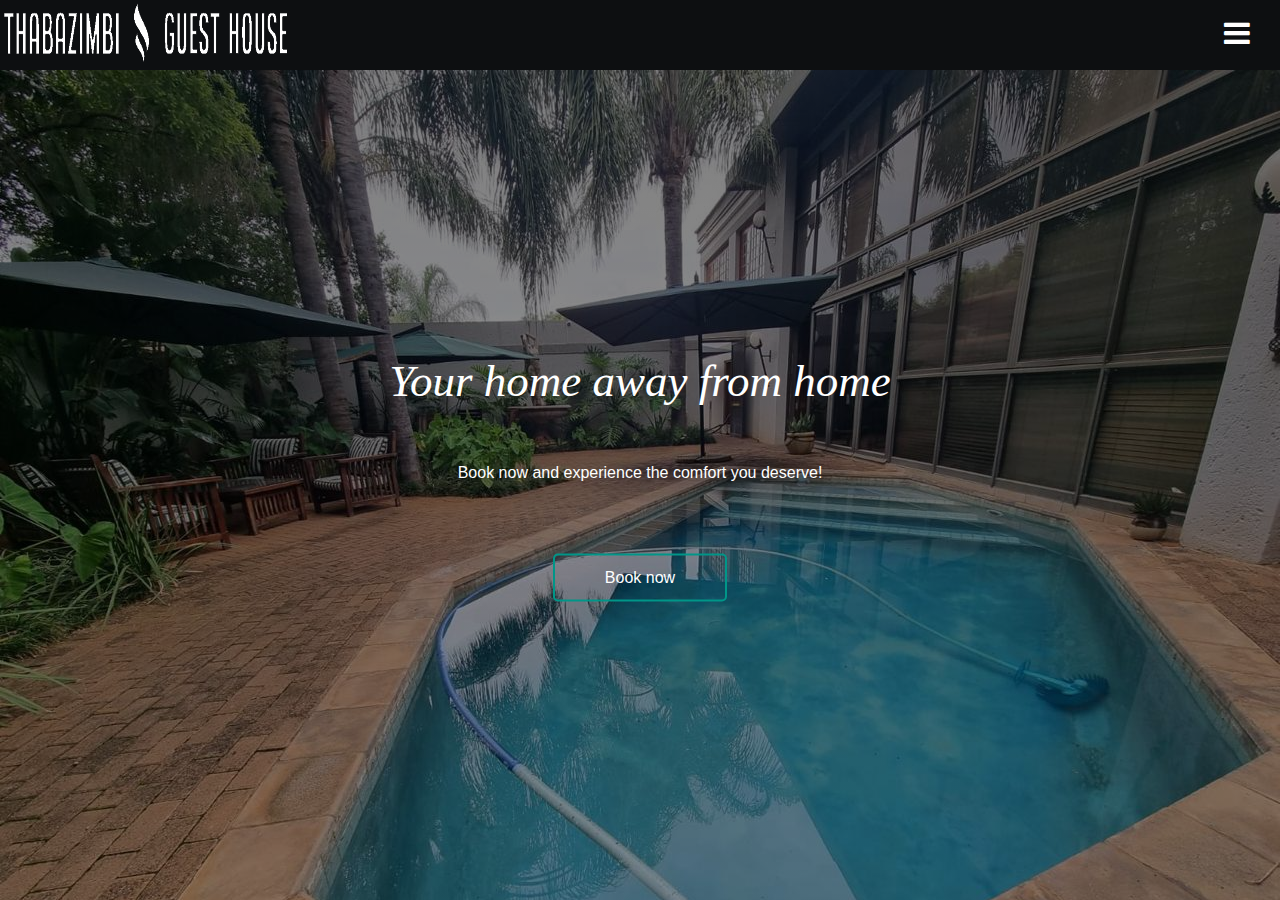
<file: index.html>
<html lang="en">
    <head>
        <meta charset="UTF-8">
        <meta name="viewport" content="width=device-width, initial-scale=1.0">

        <title>Thabazimbi Guest House </title>
        
        <link rel="stylesheet" href="https://cdnjs.cloudflare.com/ajax/libs/font-awesome/4.7.0/css/font-awesome.min.css">
        <link rel="stylesheet" href="https://stackpath.bootstrapcdn.com/font-awesome/4.7.0/css/font-awesome.min.css">
        <link rel="stylesheet" href="https://maxcdn.bootstrapcdn.com/bootstrap/4.5.0/css/bootstrap.min.css">
        <link rel="stylesheet" href="style.css">
</head>
    <body>
       
        <nav>
             <div class="nich">
            <input type="checkbox" id="check">
            <label for="check" class="checkbtn">
            <i class="fa fa-bars"></i>
            </label>
            <img src="use.png" width="290" height="65">
          
               <ul> 
                    <li><a href="index.html">Home</a></li>
                    <li><a href="About Us.html">About us</a></li>
                    <li><a href="Photo Gallery.html">Photo Gallery</a></li>
                    <li><a href="Contact Us.html">Contact Us</a></li>
                    <li><a href="Our Rates.html">Our Rates</a></li>
                    <li><a href="Directions.html">Directions</a></li>
                 
          </ul> </div>
             </nav> 

                        <section></section>          
<div class="content">
                <h1>Your home away from home</h1>
                <br>
                <p>Book now and experience the comfort you deserve!</p>
                <br>
           
              
                <a href="Our Rates.html" class="btn">Book now</a>
            </div>
</div> <div>
       </body>    
 
</html>
</file>
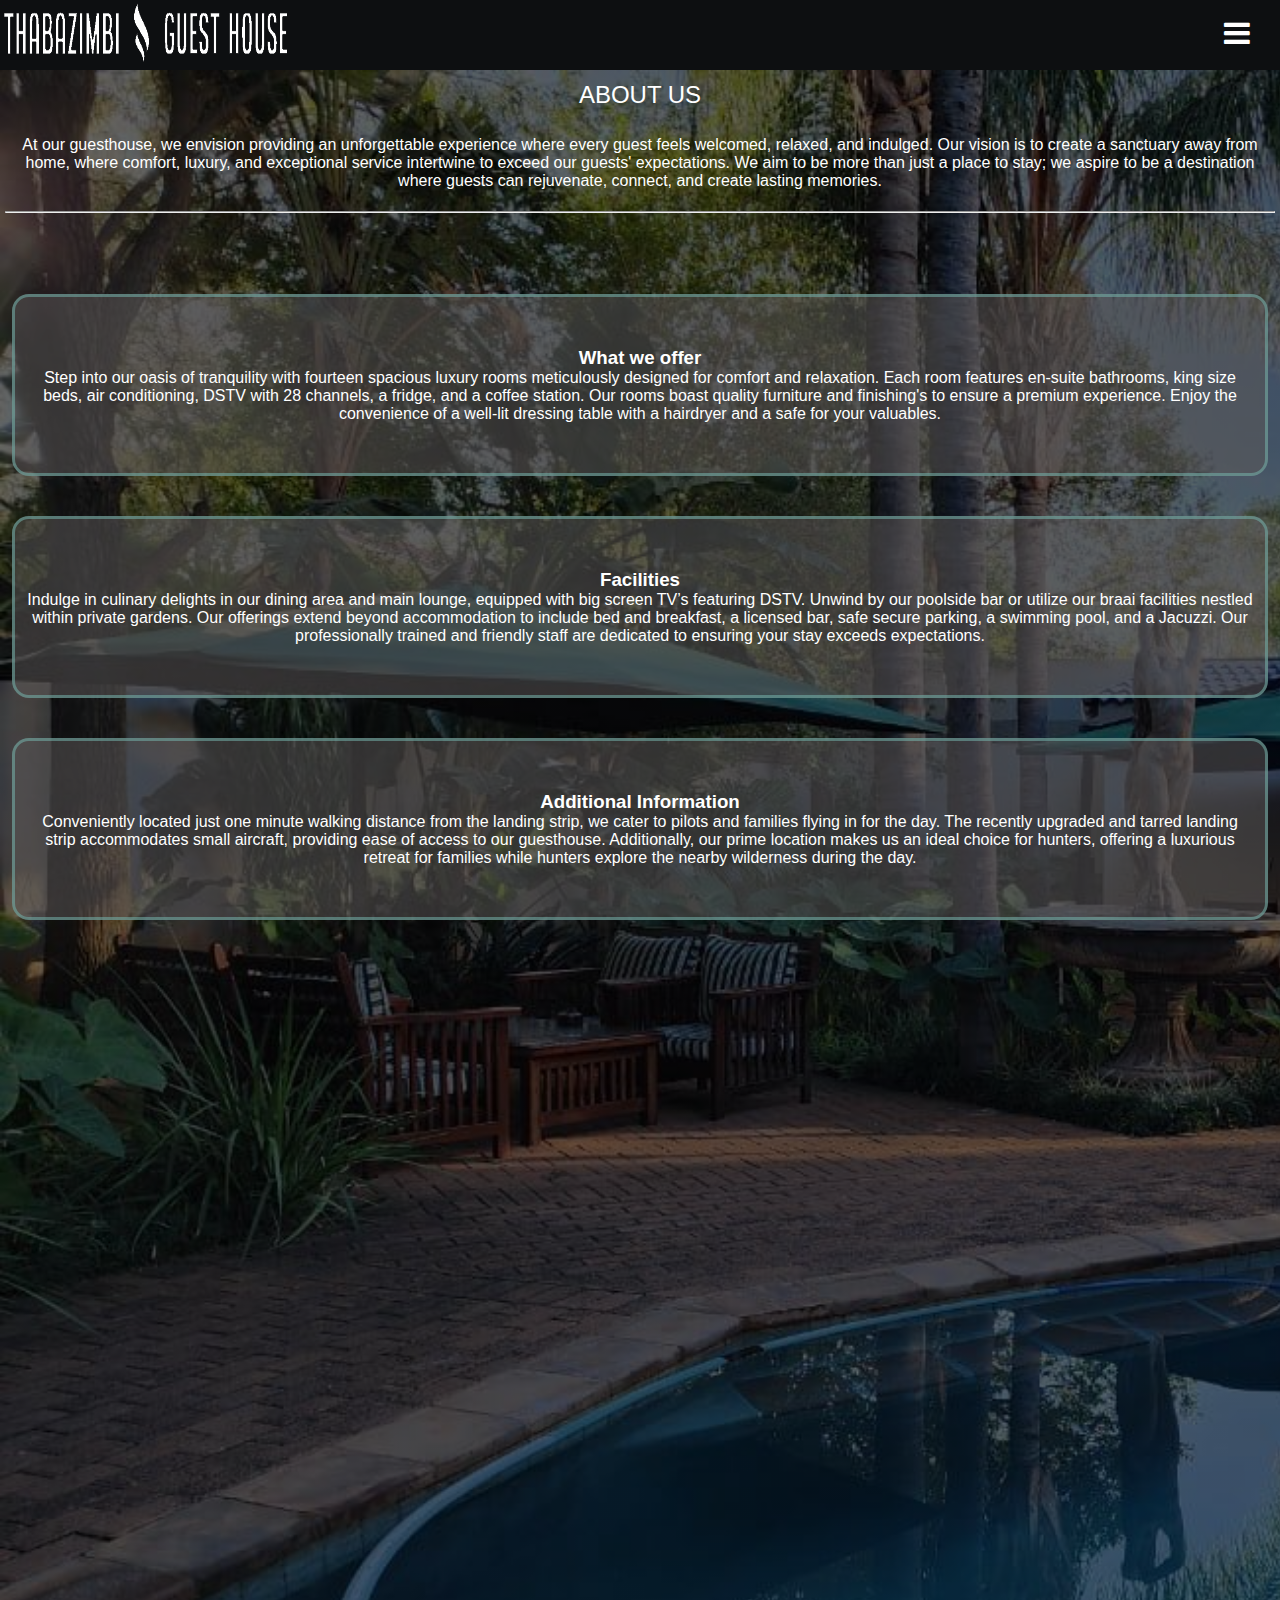
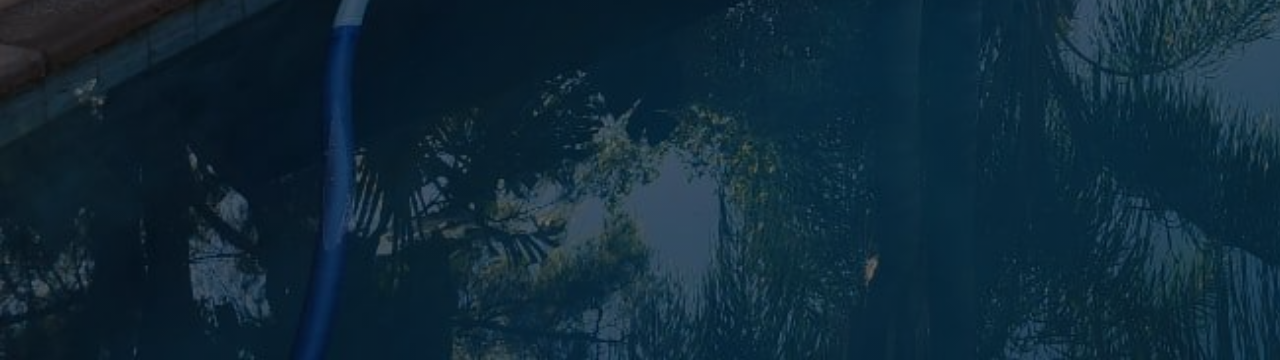
<file: About Us.html>
<html  lang="en">
    <head>
        <meta charset="UTF-8">
        <meta name="viewport" content="width=device-width, initial-scale=1.0">
        <title>Photo Gallery</title>
        <link rel="stylesheet" href="style.css">
        <link rel="stylesheet" href="jquery.flipster.min.css">
         <link rel="stylesheet" href="https://cdnjs.cloudflare.com/ajax/libs/font-awesome/4.7.0/css/font-awesome.min.css">
        
       
</head>
    <body>
      <nav>
           
       
        <div class="nich">
            <input type="checkbox" id="check">
            <label for="check" class="checkbtn">
            <i class="fa fa-bars"></i>
            </label>
            <img src="use.png" width="290" height="65">
          
               <ul> 
                    <li><a href="index.html">Home</a></li>
                    <li><a href="About Us.html">About us</a></li>
                    <li><a href="Photo Gallery.html">Photo Gallery</a></li>
                    <li><a href="Contact Us.html">Contact Us</a></li>
                    <li><a href="Our Rates.html">Our Rates</a></li>
                    <li><a href="Directions.html">Directions</a></li>
             
          </ul> </div>
       </nav> 
       <div class="aboutBG">
       <div class="about-1">
            <p><h2>ABOUT US</h2></p>
            <br>
            <p>At our guesthouse, we envision providing an unforgettable experience where every guest feels welcomed, relaxed, and indulged. 
               Our vision is to create a sanctuary away from home, where comfort, luxury, and exceptional service intertwine to exceed our guests' expectations.
               We aim to be more than just a place to stay; we aspire to be a destination where guests can rejuvenate, connect, and create lasting memories.</p>
               <br>
               <hr>
        </div>
        <br>
        <br>
        
                            <div class="AUunder">
                            <div class="AUBOX" >
                               
                                <h3>What we offer</h3>
                                
                                <p>Step into our oasis of tranquility with fourteen spacious luxury rooms meticulously designed for comfort and relaxation. 
                                   Each room features en-suite bathrooms, king size beds, air conditioning, DSTV with 28 channels, a fridge, and a coffee station. 
                                   Our rooms boast quality furniture and finishing's to ensure a premium experience. 
                                   Enjoy the convenience of a well-lit dressing table with a hairdryer and a safe for your valuables.</p>
                            </div>
                            <div class="AUBOX">
                                <h3>Facilities</h3>
                                <p>Indulge in culinary delights in our dining area and main lounge, equipped with big screen TV’s featuring DSTV. 
                                   Unwind by our poolside bar or utilize our braai facilities nestled within private gardens. 
                                   Our offerings extend beyond accommodation to include bed and breakfast, a licensed bar, safe secure parking, a swimming pool, and a Jacuzzi. 
                                   Our professionally trained and friendly staff are dedicated to ensuring your stay exceeds expectations.</p>
                            </div> 
                            <div class="AUBOX">
                                <h3>Additional Information</h3>
                                <p>Conveniently located just one minute walking distance from the landing strip, we cater to pilots and families flying in for the day. 
                                   The recently upgraded and tarred landing strip accommodates small aircraft, providing ease of access to our guesthouse. 
                                   Additionally, our prime location makes us an ideal choice for hunters, offering a luxurious retreat for families while hunters explore the nearby wilderness during the day.</p>
                        </div>
                      </div>  
                    </div>
        
      
                    </body>
                    </html>
<style>
  .container {
    display: flex;
    justify-content: space-between;
    margin: 15px;
  }
  
  .box {
  width: 30%;
  background-color: rgba(650, 820, 290, 0.6); /* Transparent background color */
  padding: 20px;
  border-radius: 8px;
  box-shadow: 0 4px 8px rgba(0, 0, 0, 2.0);
  }
  
  .box h2 {
    font-size: 24px;
    margin-bottom: 10px;
    color: #080808;
  }
  
  .box p {
    font-size: 16px;
    line-height: 1.6;
    color: #070707;
  }
</style>
</file>
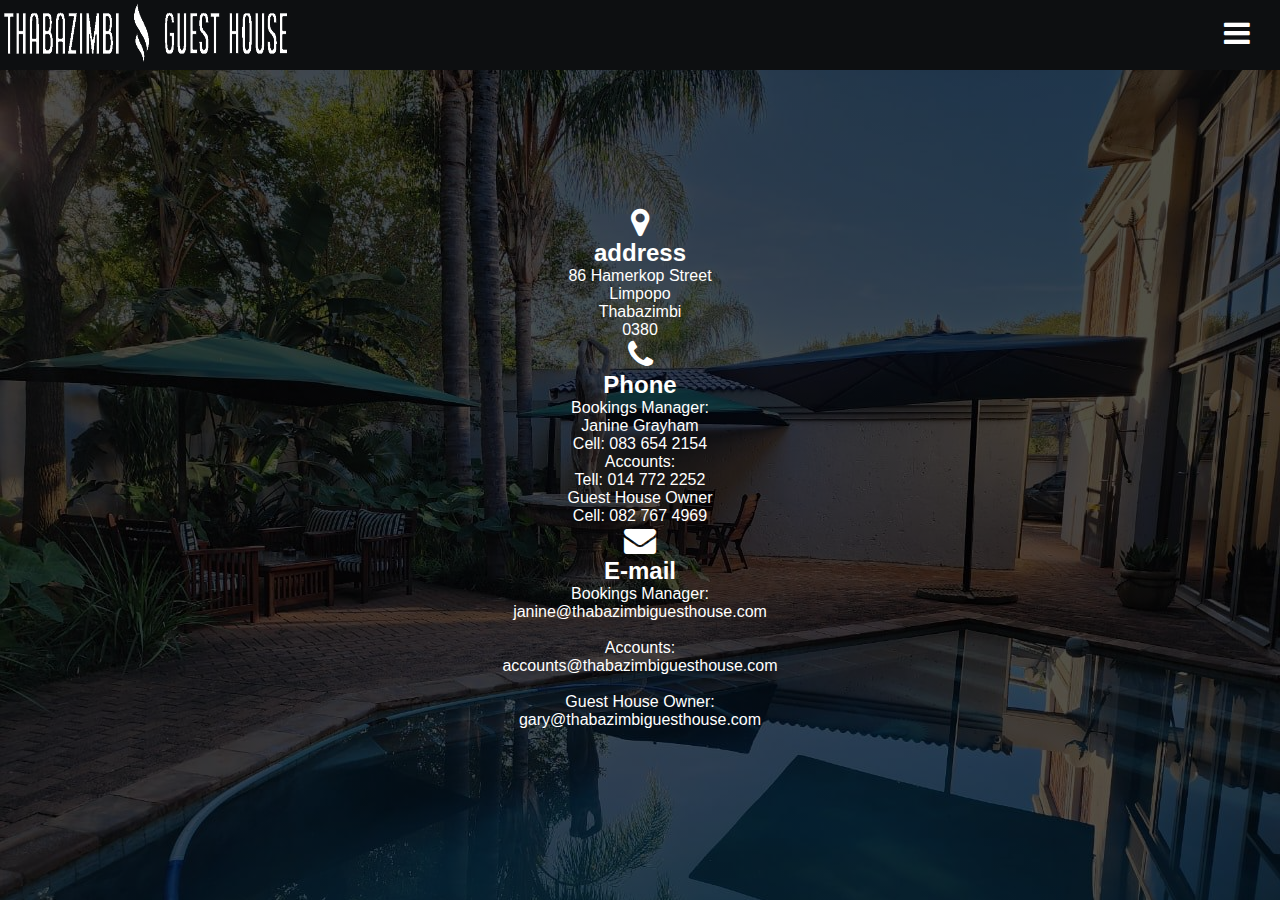
<file: Contact Us.html>
<html lang="en">
    <head>
        <meta charset="UTF-8">
        <meta name="viewport" content="width=device-width, initial-scale=1.0">
        <title>Contact Us</title>
        <link rel="stylesheet" href="https://stackpath.bootstrapcdn.com/font-awesome/4.7.0/css/font-awesome.min.css" integrity="sha384-wvfXpqpZZVQGK6TAh5PVlGOfQNHSoD2xbE+QkPxCAFlNEevoEH3Sl0sibVcOQVnN" crossorigin="anonymous"><link rel="stylesheet" href="https://stackpath.bootstrapcdn.com/font-awesome/4.7.0/css/font-awesome.min.css" integrity="sha384-wvfXpqpZZVQGK6TAh5PVlGOfQNHSoD2xbE+QkPxCAFlNEevoEH3Sl0sibVcOQVnN" crossorigin="anonymous">
        <link rel="stylesheet" href="style.css">
        <link rel="stylesheet" href="https://cdnjs.cloudflare.com/ajax/libs/font-awesome/4.7.0/css/font-awesome.min.css">
</head>
    <body>
        <nav>
            <div class="nich">
            <input type="checkbox" id="check">
            <label for="check" class="checkbtn">
            <i class="fa fa-bars"></i>
            </label>
            <img src="use.png" width="290" height="65">
              <ul> 
                    <li><a href="index.html">Home</a></li>
                    <li><a href="About Us.html">About us</a></li>
                    <li><a href="Photo Gallery.html">Photo Gallery</a></li>
                    <li><a href="Contact Us.html">Contact Us</a></li>
                    <li><a href="Our Rates.html">Our Rates</a></li>
                    <li><a href="Directions.html">Directions</a></li>
           
          </ul>
      </div>   
        
       </nav>  
        
      
        
     <div class="ContactUSBG">
    <div class="content21">
       <br>
       <br>
       
             
             <i class="fa fa-map-marker fa-2x" aria-hidden="true"></i>
                
                <h2>address</h2>
                <p>
                    86 Hamerkop Street<br>Limpopo<br>Thabazimbi <br>0380
                </p>
          
            
     
                <i class="fa fa-phone fa-2x" aria-hidden="true"></i>
                <h2>Phone</h2>
                <p>Bookings Manager:</p>
                Janine Grayham<br>
                Cell: 083 654 2154
                <br>
                Accounts:<br>
                Tell: 014 772 2252
                <br>
                Guest House Owner<br>
                Cell: 082 767 4969
           
        
<br>
           
                <i class="fa fa-envelope fa-2x" aria-hidden="true"></i>
                <h2>E-mail</h2>
                    Bookings Manager:<br>
                    janine@thabazimbiguesthouse.com <br><br>
                    Accounts:<br>
                    accounts@thabazimbiguesthouse.com<br><br>
                    Guest House Owner:<br>
                    gary@thabazimbiguesthouse.com
</section>
            </div>
        </div>
     
      
          
           
      

    </body>
</html>
</file>
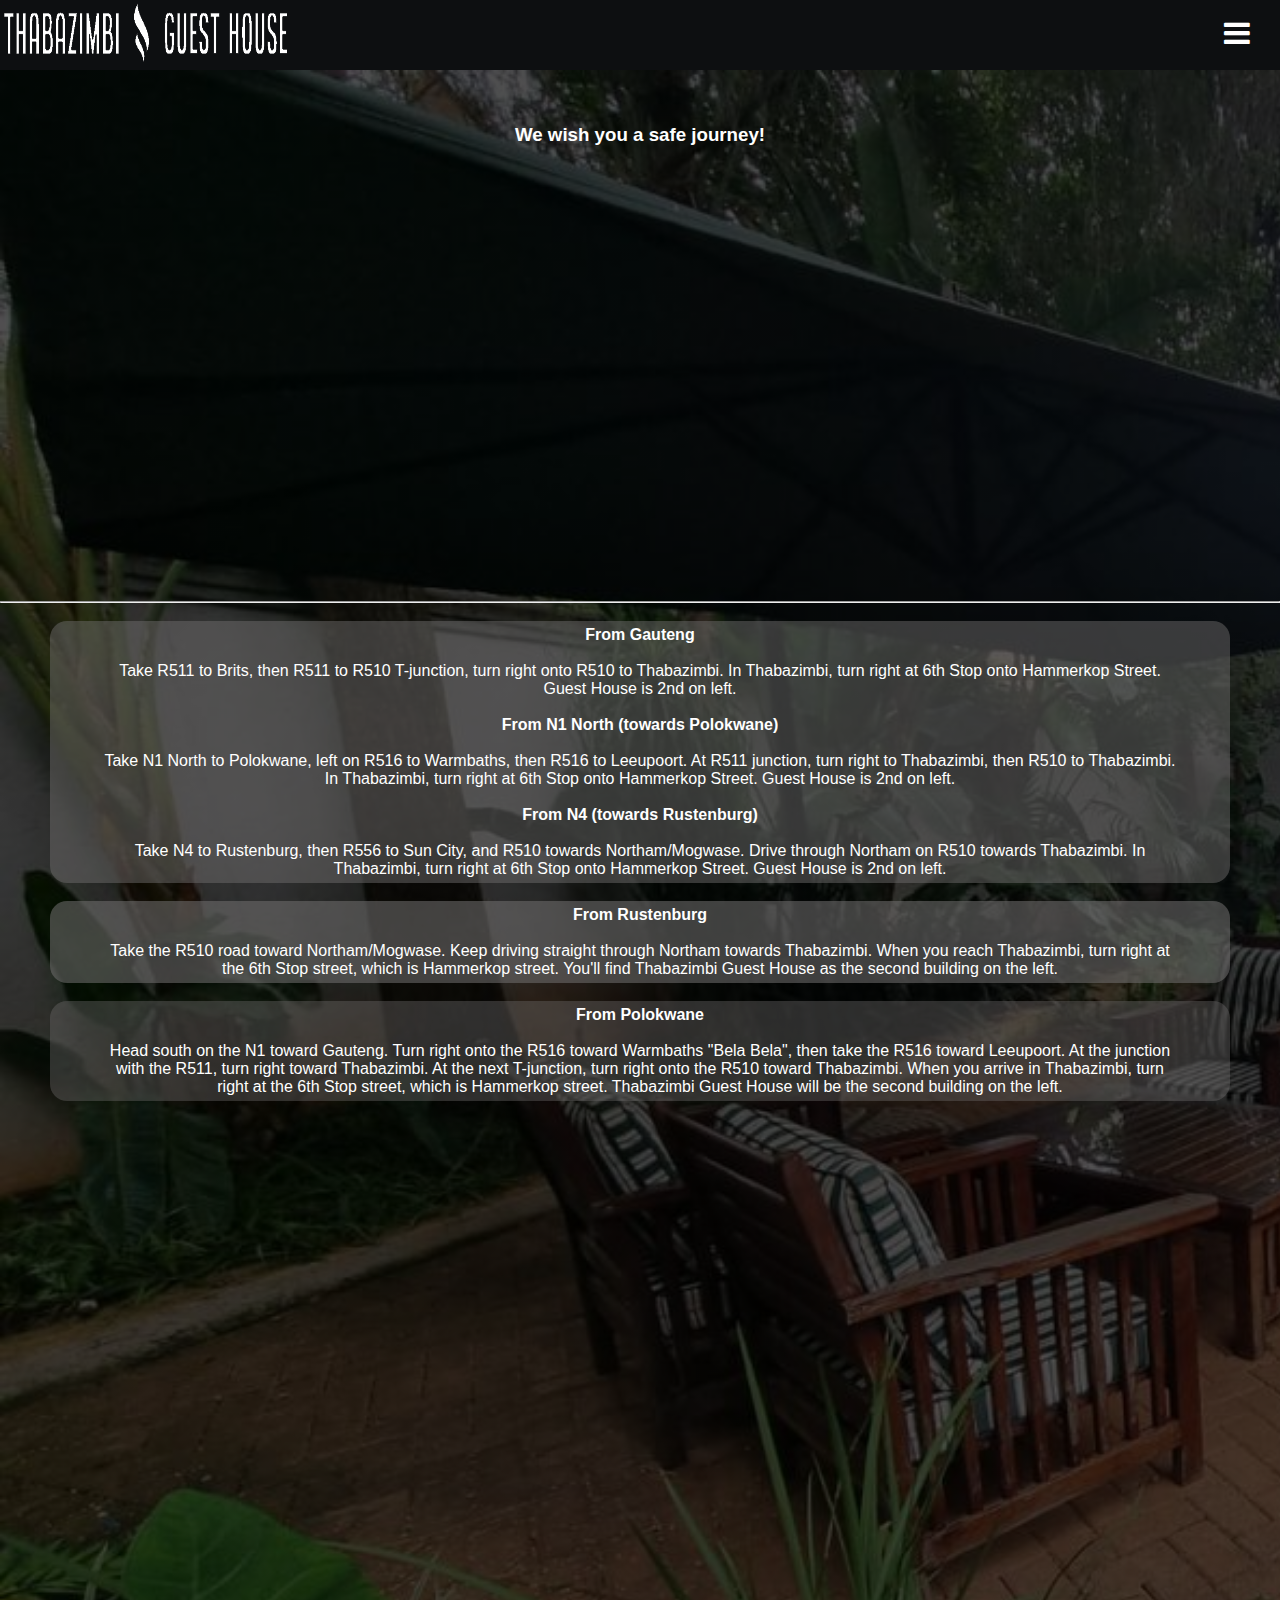
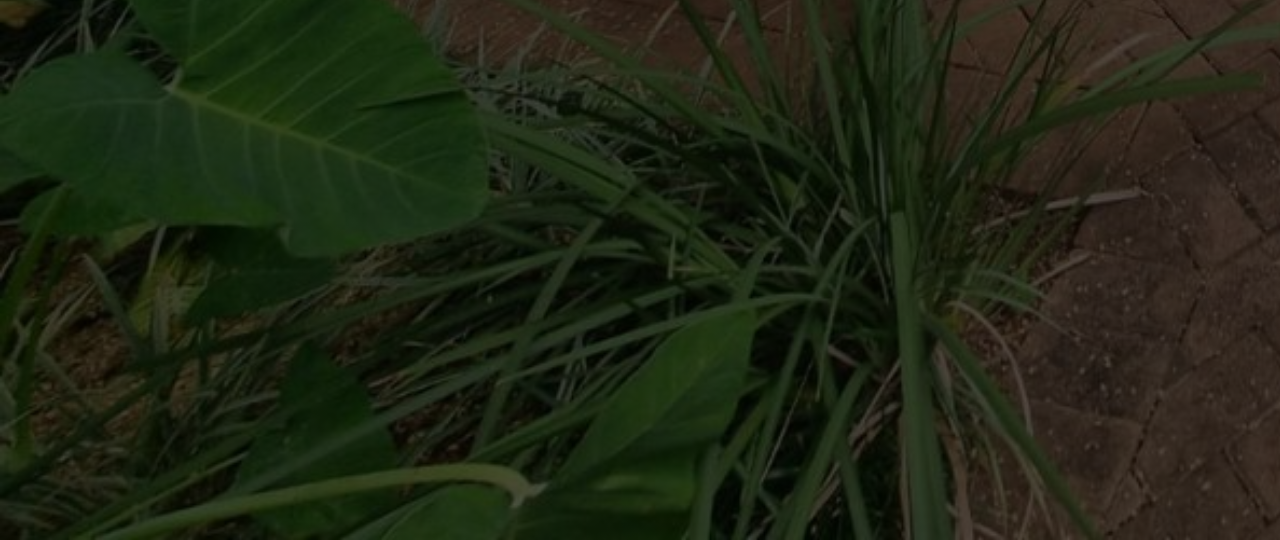
<file: Directions.html>
<html lang="en">
    <head>
        <meta charset="UTF-8">
        <meta name="viewport" content="width=device-width, initial-scale=1.0">
        <title>Directions</title>
        <link rel="stylesheet" href="style.css">
        <link rel="stylesheet" href="https://cdnjs.cloudflare.com/ajax/libs/font-awesome/4.7.0/css/font-awesome.min.css">
</head>
    <body>
        <nav>
            <div class="nich">
            <input type="checkbox" id="check">
            <label for="check" class="checkbtn">
            <i class="fa fa-bars"></i>
            </label>
            <img src="use.png" width="290" height="65">
              <ul> 
                    <li><a href="index.html">Home</a></li>
                    <li><a href="About Us.html">About us</a></li>
                    <li><a href="Photo Gallery.html">Photo Gallery</a></li>
                    <li><a href="Contact Us.html">Contact Us</a></li>
                    <li><a href="Our Rates.html">Our Rates</a></li>
                    <li><a href="Directions.html">Directions</a></li>
           
          </ul>
      </div>    
       </nav>  
       <div class="DirectionsBG">
<br>
<br>
<div class="container0">
    <br>
        <h3>We wish you a safe journey!</h3> 
        <br>
        <iframe src="https://www.google.com/maps/embed?pb=!1m18!1m12!1m3!1d3628.233948258404!2d27.41187937552162!3d-24.58112109984737!2m3!1f0!2f0!3f0!3m2!1i1024!2i768!4f13.1!3m3!1m2!1s0x1ebeb3d402ed11d3%3A0x43040a3882
                     62d638!2s86%20Hamerkop%20St%2C%20Thabazimbi%2C%200387!5e0!3m2!1sen!2sza!4v1714033911696!5m2!1sen!2sza"
                     width="600" height="450" style="border:0;" allowfullscreen="" loading="lazy" referrerpolicy="no-referrer-when-downgrade"></iframe>
</div>
<hr>
<br>
<div class="container">

    <div class="box1" >
       
        <h4>From Gauteng</h4>
      <bR>
        <p>
            Take R511 to Brits, then R511 to R510 T-junction, turn right onto R510 to Thabazimbi.
            In Thabazimbi, turn right at 6th Stop onto Hammerkop Street. Guest House is 2nd on left.
      </p>
          <br>
        <h4>From N1 North (towards Polokwane)</h4>
      
        <br>
        <P>    Take N1 North to Polokwane, left on R516 to Warmbaths, then R516 to Leeupoort.
            At R511 junction, turn right to Thabazimbi, then R510 to Thabazimbi.
           In Thabazimbi, turn right at 6th Stop onto Hammerkop Street. Guest House is 2nd on left.
        </P>
        <br>
        <h4>From N4 (towards Rustenburg)</h4>
            <br>
               Take N4 to Rustenburg, then R556 to Sun City, and R510 towards Northam/Mogwase.
              Drive through Northam on R510 towards Thabazimbi.
               In Thabazimbi, turn right at 6th Stop onto Hammerkop Street. Guest House is 2nd on left.
            
      </div>
   <bR>
    <div class="box2">
        <h4>From Rustenburg</h4>
        <br>
        <p>Take the R510 road toward Northam/Mogwase. Keep driving straight through Northam towards Thabazimbi. 
            When you reach Thabazimbi, turn right at the 6th Stop street, which is Hammerkop street. 
            You'll find Thabazimbi Guest House as the second building on the left.

        </p>
    </div>
    <br> 
    <div class="box3">
        <h4>From Polokwane</h4>
        <br>
        <p>Head south on the N1 toward Gauteng. Turn right onto the R516 toward Warmbaths "Bela Bela", then take the R516 toward Leeupoort. 
           At the junction with the R511, turn right toward Thabazimbi. At the next T-junction, turn right onto the R510 toward Thabazimbi.
           When you arrive in Thabazimbi, turn right at the 6th Stop street, which is Hammerkop street. Thabazimbi Guest House will be the second building on the left.</p>
    </div>
</div>
        </body>

        
</html>
</file>
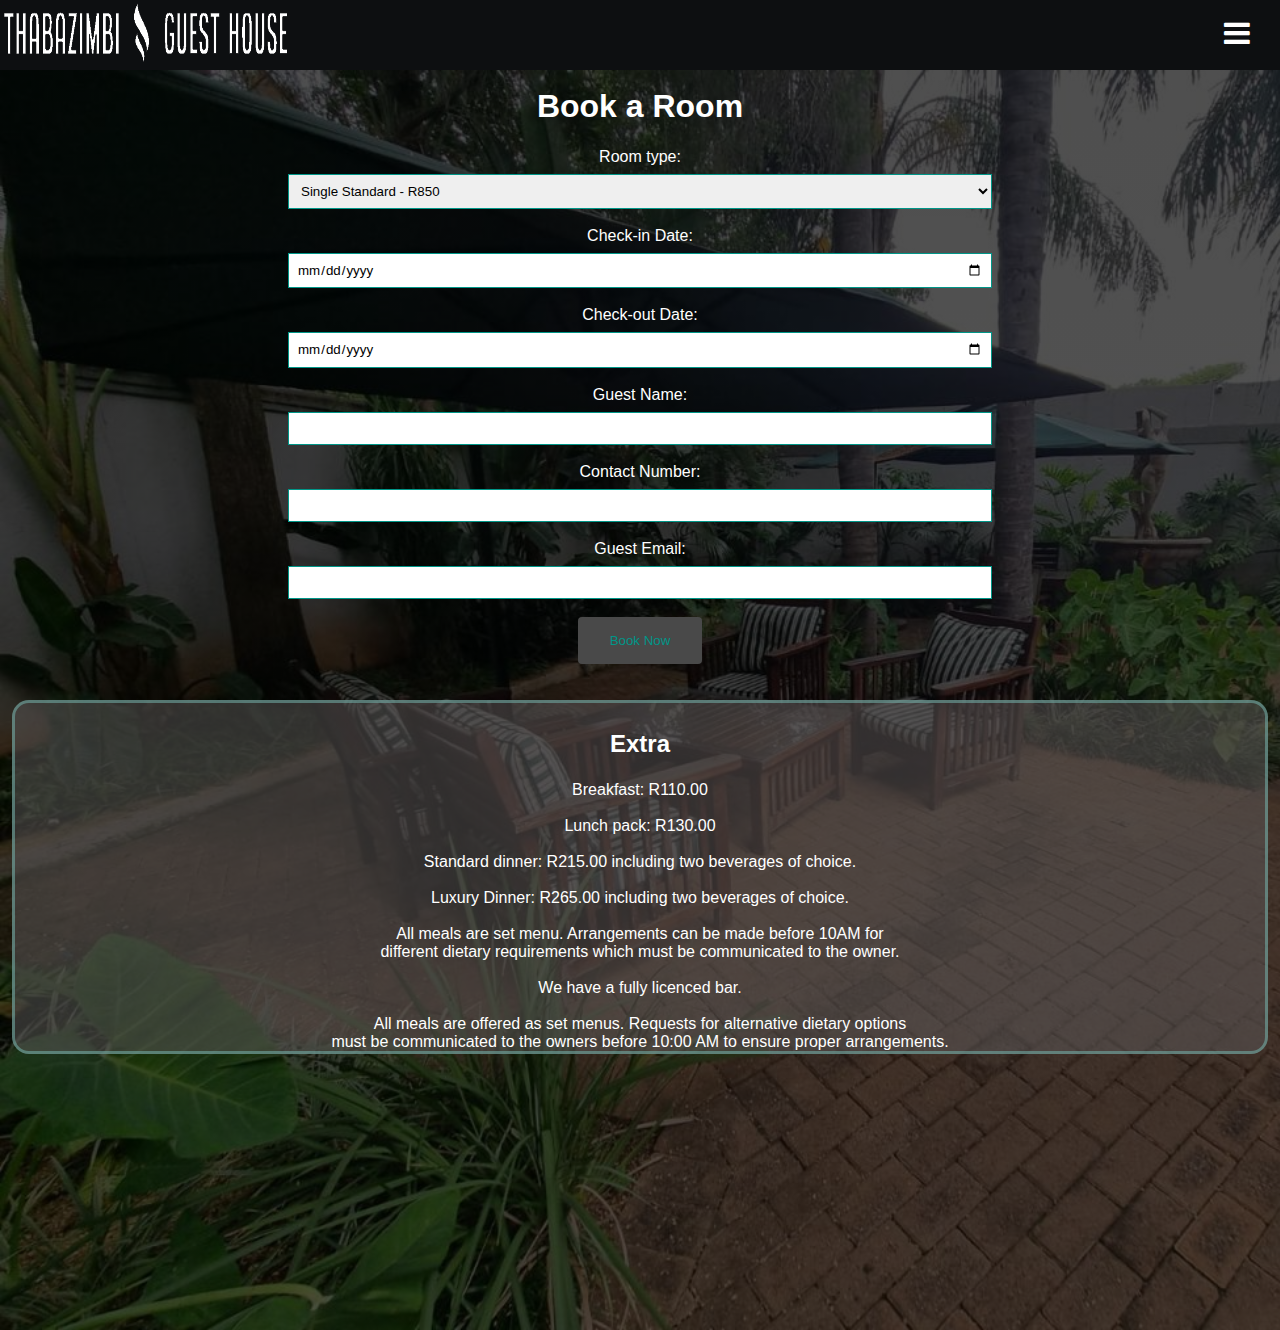
<file: Our Rates.html>
<html lang="en">
    <head>
        <meta charset="UTF-8">
        <meta name="viewport" content="width=device-width, initial-scale=1.0">
        <href="https://fonts.googleapis.com/css2?family=Poppins:wght@200;300;400;500;600;700&family=Ubuntu&display=swap"
        rel="stylesheet">
        <link rel="stylesheet" href="https://cdnjs.cloudflare.com/ajax/libs/font-awesome/4.7.0/css/font-awesome.min.css">
        <title>Our Rates</title>
        <link rel="stylesheet" href="style.css">
    </head>
<body>
       
    <nav>
        <div class="nich">
        <input type="checkbox" id="check">
        <label for="check" class="checkbtn">
        <i class="fa fa-bars"></i>
        </label>
        <img src="use.png" width="290" height="65">
          <ul> 
                <li><a href="index.html">Home</a></li>
                <li><a href="About Us.html">About us</a></li>
                <li><a href="Photo Gallery.html">Photo Gallery</a></li>
                <li><a href="Contact Us.html">Contact Us</a></li>
                <li><a href="Our Rates.html">Our Rates</a></li>
                <li><a href="Directions.html">Directions</a></li>
       
      </ul>
  </div> 
   
   </nav>  
   <div class="OurRatesbg">
   
        
        <div class="container">
         <br>
         <h1>Book a Room</h1>
         <style>
            body {
  font-family: sans-serif; /* Set a default font for the body */
  color: #fff;
 
}

.form-group {
  margin-bottom: 1rem; /* Add some space between form elements */
}

label {
  display: block; /* Make labels appear on separate lines */
  margin-bottom: 0.5rem;
 
}

select, input[type="text"], input[type="email"], input[type="date"] {
  width: 55%; /* Make form elements full width */
  padding: 0.5rem; /* Add some padding for better look */
  border: 1px solid#009688; /* Add a border for better visibility */
 
}

input[type="submit"] {
  background-color: #494949; /* Green button color */
  color:#009688; /* White button text */
  padding: 1rem 2rem; /* Adjust button padding */
  border: none; /* Remove button border */
  border-radius: 4px; /* Add rounded corners */
  cursor: pointer; /* Indicate clickable button */
}

form {
  text-align: center; /* Center the entire form horizontally */
}
         </style>
         <form method="post" action="/booking.php">
             <label for="room_type">Room type:</label>
             <select name="room_type" id="room_type">
                 <option value="Single Standard">Single Standard - R850 </option>
                 <option value="Double Standard">Double Standard - R1050 </option>
             </select><br><br>
             
             <label for="check_in">Check-in Date:</label>
             <input type="date" id="check_in" name="check_in" required><br><br>
             
             <label for="check_out">Check-out Date:</label>
             <input type="date" id="check_out" name="check_out" required><br><br>
             
             <label for="guest_name">Guest Name:</label>
             <input type="text" id="guest_name" name="guest_name" required><br><br>

             <label for="contact_number">Contact Number:</label>
             <input type="text" id="contact_number" name="contact_number" required><br><br>
             
             <label for="guest_email">Guest Email:</label>
             <input type="email" id="guest_email" name="guest_email" required><br><br>
             
             <input type="submit" value="Book Now">
         </form>
                <br>
                <br>
                <div class="box">
                    <h2>Extra</h2>
                    
                    
                    <p>   Breakfast: R110.00</p>
                    <br>
                    <p>   Lunch pack: R130.00</p>
                    <br>
                    <p>   Standard dinner: R215.00 including two beverages of choice.</p>
                    <br>
                    <p>   Luxury Dinner: R265.00 including two beverages of choice.</p>
                    <br>
                    <p>   All meals are set menu. Arrangements can be made before 10AM for <br>different dietary requirements which must be communicated to the owner.</p>
                    <br>
                    <p>   We have a fully licenced bar.</p>
                    <br>
                    <p>   All meals are offered as set menus. Requests for alternative dietary options <br> must be communicated to the owners before 10:00 AM to ensure proper arrangements.</p>
                    
                    
                
            </div>
        </div>

            
        </body>    


</html>
</file>
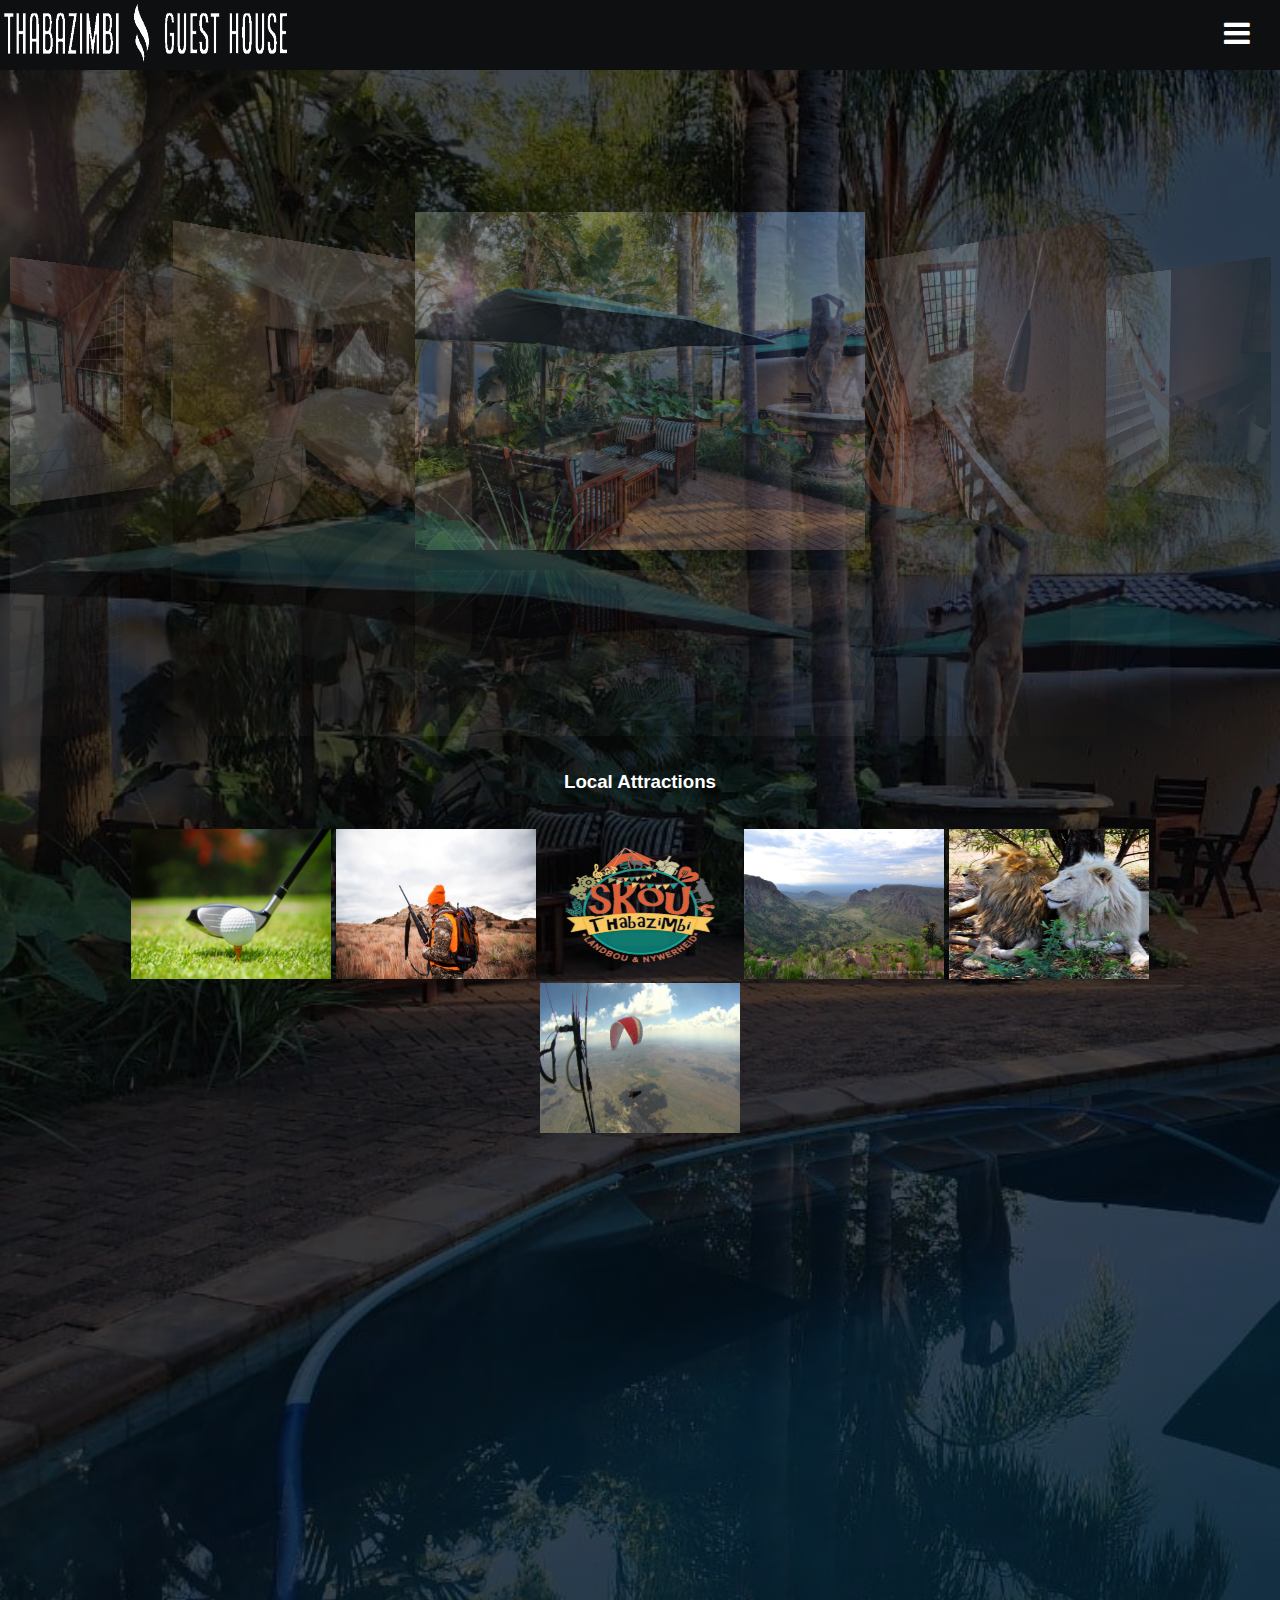
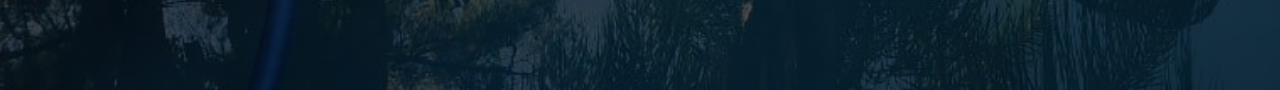
<file: Photo Gallery.html>
<html lang="en">
    <head>
        <meta charset="UTF-8">
        <meta name="viewport" content="width=device-width, initial-scale=1.0">
        <title>Photo Gallery</title>
        <link rel="stylesheet" href="style.css">
        <link rel="stylesheet" href="jquery.flipster.min.css">
         <link rel="stylesheet" href="https://cdnjs.cloudflare.com/ajax/libs/font-awesome/4.7.0/css/font-awesome.min.css">
        
       
</head>
    <body>
       
        <nav>
           
       
        <div class="nich">
            <input type="checkbox" id="check">
            <label for="check" class="checkbtn">
            <i class="fa fa-bars"></i>
            </label>
            <img src="use.png" width="290" height="65">
          
               <ul> 
                    <li><a href="index.html">Home</a></li>
                    <li><a href="About Us.html">About us</a></li>
                    <li><a href="Photo Gallery.html">Photo Gallery</a></li>
                    <li><a href="Contact Us.html">Contact Us</a></li>
                    <li><a href="Our Rates.html">Our Rates</a></li>
                    <li><a href="Directions.html">Directions</a></li>
             
          </ul> 
        </div>
       </nav>
        <div class="Gallerybg">
            <br>
            <br>
            <br>
            <br>
            <div class="carousel-container">
  
            <div class="carousel">
                
                    <ul>
                        <li><img src="Bath1_resized.jpeg" alt=""></li>
                        <li><img src="Bar_resized.jpeg" alt=""></li>
                        <li><img src="Dining1_resized.jpeg" alt=""></li>
                        <li><img src="Gate1_resized.jpeg" alt=""></li>
                        <li><img src="Patio1_resized.jpeg" alt=""></li>
                        <li><img src="Dining2_resized.jpeg" alt=""></li>
                        <li><img src="Patio2_resized.jpeg" alt=""></li>
                        <li><img src="Living1_resized.jpeg" alt=""></li>
                        <li><img src="Suit2_resized.jpeg" alt=""></li>
                        <li><img src="Plant4_resized.jpeg" alt=""></li>
                        <li><img src="Suit3_resized.jpeg" alt=""></li>
                        <li><img src="Pool4_resized.jpeg" alt=""></li>
                        <li><img src="Pool1_resized.jpeg" alt=""></li>
                        <li><img src="Suit1_resized.jpeg" alt=""></li>
                        <li><img src="Statue1_resized.jpeg" alt=""></li>
                        <li><img src="Stairs1_resized.jpeg" alt=""></li>
                        <li><img src="Suit4_resized.jpeg" alt=""></li>
                        <li><img src="Patio_resized.jpeg" alt=""></li>
                        <li><img src="Stairs2_resized.jpeg" alt=""></li>
                        <li><img src="Stairs3_resized.jpeg" alt=""></li>
                        <li><img src="Room1_resized.jpeg" alt=""></li>
                        <li><img src="Pool2_resized_resized.jpeg" alt=""></li>
                        <li><img src="Patio3_resized.jpeg" alt=""></li>
                        <li><img src="Reception1_resized.jpeg" alt=""></li>
                        <li><img src="Pool3_resized_resized.jpeg" alt=""></li>
                        <li><img src="Bath3_resized.jpeg" alt=""></li>
                        <li><img src="Room2_resized.jpeg" alt=""></li>
                        <li><img src="Reception2_resized.jpeg" alt=""></li>
                        <li><img src="Room4_resized.jpeg" alt=""></li>
                        <li><img src="Room3_resized.jpeg" alt=""></li>
                        <li><img src="Bath2_resized.jpeg" alt=""></li>
                        <li><img src="Living2_resized.jpeg" alt=""></li>
                        <li><img src="Bath4_resized.jpeg" alt=""></li>
                        <li><img src="Stairs4_resized.jpeg" alt=""></li>

                       

                    </ul>
                </div>
            </div>
       
    

<script src="https://code.jquery.com/jquery-3.7.1.min.js"></script>
<script src="jquery.flipster.min.js"></script>
<script>
    $('.carousel').flipster({
        style:'carousel',
        spacing: '-0.3',
        
    });
</script>

   <div class="Gallery">
    <h3><u>Local Attractions</u></h3>
    <br>
    <br>
    
    <a href="https://www.sa-venues.com/golf/thabazimbi-golf-club.php" target="_blank" rel="noopener">
   <img src="golf_resized.jpg" width="200" height="150"> 
   <a href="https://www.hotfrog.co.za/search/thabazimbi%2Clp/hunting" target="_blank" rel="noopener">
    <img src="hunt_resized.jpg" width="200" height="150">
    <a href="https://www.thabazimbiskou.co.za/" target="_blank" rel="noopener" >
        <img src="skou_resized.png" width="200" height="150">
        <a href="https://www.sanparks.org/parks/marakele" target="_blank" rel="noopener">
            <img src="park_resized.jpg" width="200" height="150">
            <a href="https://www.marakeleanimalsanctuary.com/" target="_blank" rel="noopener">
                <img src="predator_park_resized.jpg" width="200" height="150">
                <a href="https://www.limpopo-info.co.za/provinces/businesses/71/paragliding/region:62/town:675" target="_blank" rel="noopener">
                    <img src="paragliding_resized.jpg" width="200" height="150">

</a>
</div>

    </body>
</html>
</file>
<file: style.css>
*{
    margin: 0;
    padding: 0;
    font-family: sans-serif;
    text-decoration: none;
    list-style: none;
    box-sizing: border-box;
    
}
.content{
    width: 100%;
    position: absolute;
    top: 50%;
    transform: translateY(-50%);
    text-align: center;
    color: #fff;
}
.content h1{
    font-size: 45px;
    margin-top: 80px;
    font-family: Georgia, 'Times New Roman', Times, serif;
    font-style: italic;
    font-weight: 300;
}
.content p{
    margin: 20px auto;
    font-weight: 100;
    line-height: 25px;
}


.text h1{
    font-size: 25px;
    margin-top: 0px;
    text-align: center;
}
.text{
    width: 100%;
    position: absolute;
    top: 20%;
    transform: translateY(-50%);
    text-align: left;
    color: #fff;
}
.info{
    width: 100%;
    position: absolute;
    top: 50%;
    transform: translateY(-50%);
    text-align: left;
    color: #fff;
}
.about-1{
    margin: 0px;
    padding: 5px;
    text-align: center;
    color: white; text-align: center;

}
.about-1 h2{
 font-weight: 300;
}

.about-1 p{
    text-align: center;
    padding: 3px;
    color: #fff;

}
.hero{
    
    overflow: hidden;
    background: #000;
    width: 100%;
}
.hero.carousel{
    width: 100px;
    margin: 100px 0;
    overflow: visible;
    
}
.carousel img{
    -webkit-box-reflect: below 20px linear-gradient(rgba(255,255,255,0.1),rgba(255,255,255,0.3));
}



.Gallery{
    margin: 30px;
    padding: 5px;
}
.Gallery{
    text-align: center;
    color: white;
    
}


.container h1{
    text-align: center;
    margin-bottom: 23px;
    color: #fff;
}

.price-row{
    
    align-items: center;
    justify-content: center;
}

.box{
    margin: 0px 12px;
    text-align: center;
    background: #5c585886;
    color: #fff;
    border-radius: 17px;
    padding: 0 12px;
    border-style: solid;
    border-color: #75b3ac8a;

}



.box h2{
    margin: 27px 0 23px;

}

.box ul{
    list-style: none;
    color: #ddd;
    text-align: left;
    margin: 20px 0;
}

.box ul li{
    padding: 9px 63px;
}

.box ul li::before{
    content: '\2022';
    color: #009688;
    font-weight: bold;
    margin-right: 8px;
}

.box .btn{
    font-size: 16px;
    margin:20px 20px;
    border: 2px solid #009688;
    padding: 4px 20px;
    border-radius: 50px;
    margin: 25px 35px 25px 35px;
    transition: all 0.5s;
}
.btn{
    font-size: 16px;
    margin: 23px 23px;
    border: 2px solid #009688;
    padding: 10px 50px;
    border-radius: 5px;
    margin: 25px 35px 25px 35px;
    transition: all 0.5s;
    color: #ffffff;
  
}

.box .btn:hover{
    background-color: #009688;
    cursor: pointer;
}
.btn:hover{
    background-color: #009688;
    cursor: pointer;
}

.box span{
    font-size: 16px;
}
.container0{
    width: 100%;
    height: 55vh;
    display: flex;
    align-items: center;    
    flex-direction: column;
    color: #fff;
 
}
.container0 h1{
    color: #fff;
}
iframe{
    width: 60%;
    height:350px;
    filter: invert(100%);
   
}
.AUunder{
    margin: 0px 0px;
    text-align: center;
    color: #fff;
}
.AUBOX{
    margin: 40px 12px;
    text-align: center;
    background: #5c585886;
    color: #fff;
    border-radius: 17px;
    padding: 50 12px;
    border-style: solid;
    border-color: #75b3ac8a;
  
}

.box1{
    margin: 0px 50px;
    text-align: center;
    background: #726f6f79;
    color: #fff;
    border-radius: 17px;
    padding: 5 50px;
}

.box2{
    margin: 0px 50px;
    text-align: center;
    background: #726f6f8e;
    color: #fff;
    border-radius: 17px;
    padding: 5 50px;
}

.box3{
    margin: 0px 50px;
    text-align: center;
    background: #726f6f63;
    color: #fff;
    border-radius: 17px;
    padding: 5 50px;
}
a{
    text-decoration: none;
    color: inherit;
}
nav{
    background: #0d0f11;
    height: 70px;
    width: 100%;
   
}
label.logo{
    color: rgb(255, 255, 255);
    font-size: 35px;
    line-height: 80px;
    padding: 0 100px;
    font-weight: bold;
}
nav ul{
    float: right;
    margin-right: 20px;
}
nav ul li{
    display: inline-block;
    line-height: 80px;
    margin: 0 5px;
}
nav ul li a{
    color: white;
    font-size: 17px;
    text-transform: uppercase;
    padding: 7px 13px;
    border-radius: 3px;

}
.checkbtn{
    font-size: 30px;
    color: white;
    float: right;
    line-height: 80px;
    margin-right: 30px;
    cursor: pointer;
    display: none;
    height: 10px;
    margin-top: 18px;
}
#check{
    display: none;
}

@media (max-width: 1320px){
   
    .checkbtn{
        display: block;
    }
    ul{
        position: fixed;
        width: 100%;
        height: 100vh;
        background: #000000;
        top: 70px;
        left: -100%;
        text-align: center;
        transition: all .5s;
        z-index: 999;
    }
    nav ul li{
        display: block;
        margin: 50px 0;
        line-height: 30px;
    }
    
       
nav ul li a{
    font-size: 20px;
}
a:hover,a.active{
    background: none;
    color: #15181a;
}
#check:checked ~ ul{
    left: 0;
}
.carousel-container ul{
    left: 0%;
  margin-bottom: 20%;
  z-index: 0;
}
}

@media (min-width: 1320px){
    .nich ul li{
        list-style: none;
        display: inline-block;
        margin: 0 20px;
        position: relative;
        
    }
    .nich ul li a{
    text-decoration: none;
    color: #fff;
    text-transform: uppercase;
    }
    .nich ul li::after{
        content: '';
        height: 3px;
        width: 0;
        background: #009688;
        position: absolute;
        left: 0;
        bottom: 22px;
        transition: 0.5s;
    } 
    .nich ul li:hover:after{
        width: 100%;
    }
  .carousel-container ul{
    left: 0%;
    margin-bottom: 20%;
    z-index: 0;
   }
 
}
    

section{
    background-image: linear-gradient(rgba(0, 0, 0, 0.5),rgba(0, 0, 0, 0.37)),url(Pool.jpeg);
     background-size: cover;
     height:  120vh;
      height:  calc(100vh - 70px);
    
}

.Gallerybg{
    
    height: 180vh;
    width: 100%;
    background-image: linear-gradient(rgba(0, 0, 0, 0.692),rgba(0, 0, 0, 0.664)),url(Pool1.jpeg);
    background-size: cover;
    

}
.OurRatesbg{
    
    height:  140vh;
    width: 100%;
    background-image: linear-gradient(rgba(0, 0, 0, 0.692),rgba(0, 0, 0, 0.664)),url(Patio3.jpeg);
    background-size: cover;
    

}
.DirectionsBG{
    
    height: 230vh;
    width: 100%;
    background-image: linear-gradient(rgba(0, 0, 0, 0.692),rgba(0, 0, 0, 0.664)),url(Patio3.jpeg);
    background-size: cover;
    }

    .ContactUSBG{
    height:  calc(100vh - 70px);
    width: 100%;
    background-image: linear-gradient(rgba(0, 0, 0, 0.692),rgba(0, 0, 0, 0.664)),url(Pool1.jpeg);
    background-size: cover;
    }
    .aboutBG{
        background-image: linear-gradient(rgba(0, 0, 0, 0.61),rgba(0, 0, 0, 0.562)),url(Pool1.jpeg);
         background-size: cover;
         height:  210vh;
       
        
    }
    .content21{
        width: 100%;
        position: absolute;
        top: 50%;
        transform: translateY(-50%);
        text-align: center;
        color: #fff;
    }
</file>
